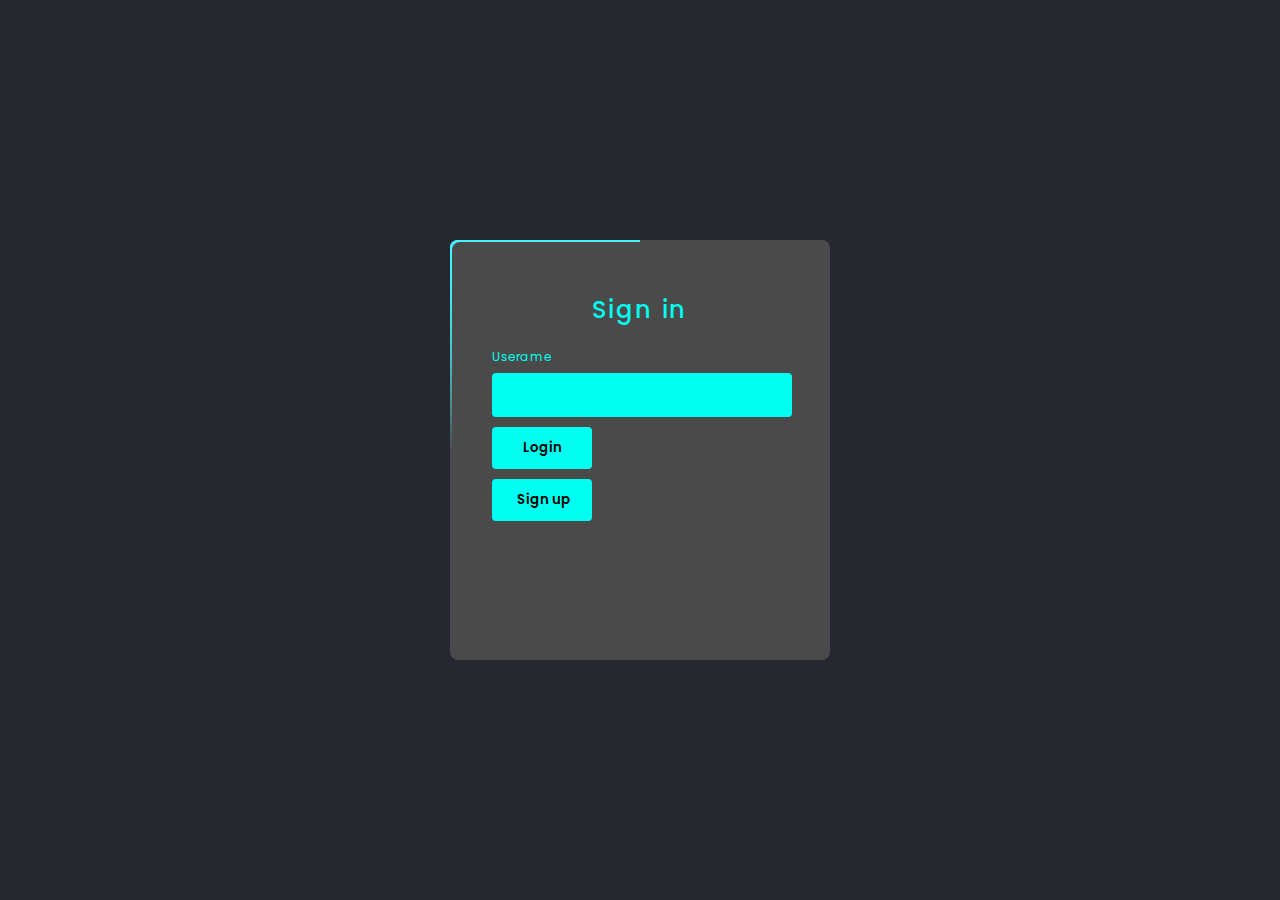
<file: src/frontend/login.html>
<!DOCTYPE html>
<html lang="en">
<head>
	<meta charset="UTF-8">
	<title>Image Manipulator</title>
	<link rel="stylesheet" href="login.css">
</head>
<body>
	<div class="box">
		<form autocomplete="off">
			<h2>Sign in</h2>
			<div class="inputBox">
				<input type="text" id="loginName">
				<span>Userame</span>
				<i></i>
			</div>
			<button onclick="login()" class="button button1">Login</button>
			<input type="button" onclick="location.href='reg.html'" value="Sign up">
		</form>
	</div>
	<script src="log.js"></script>
</body>
</html>
</file>
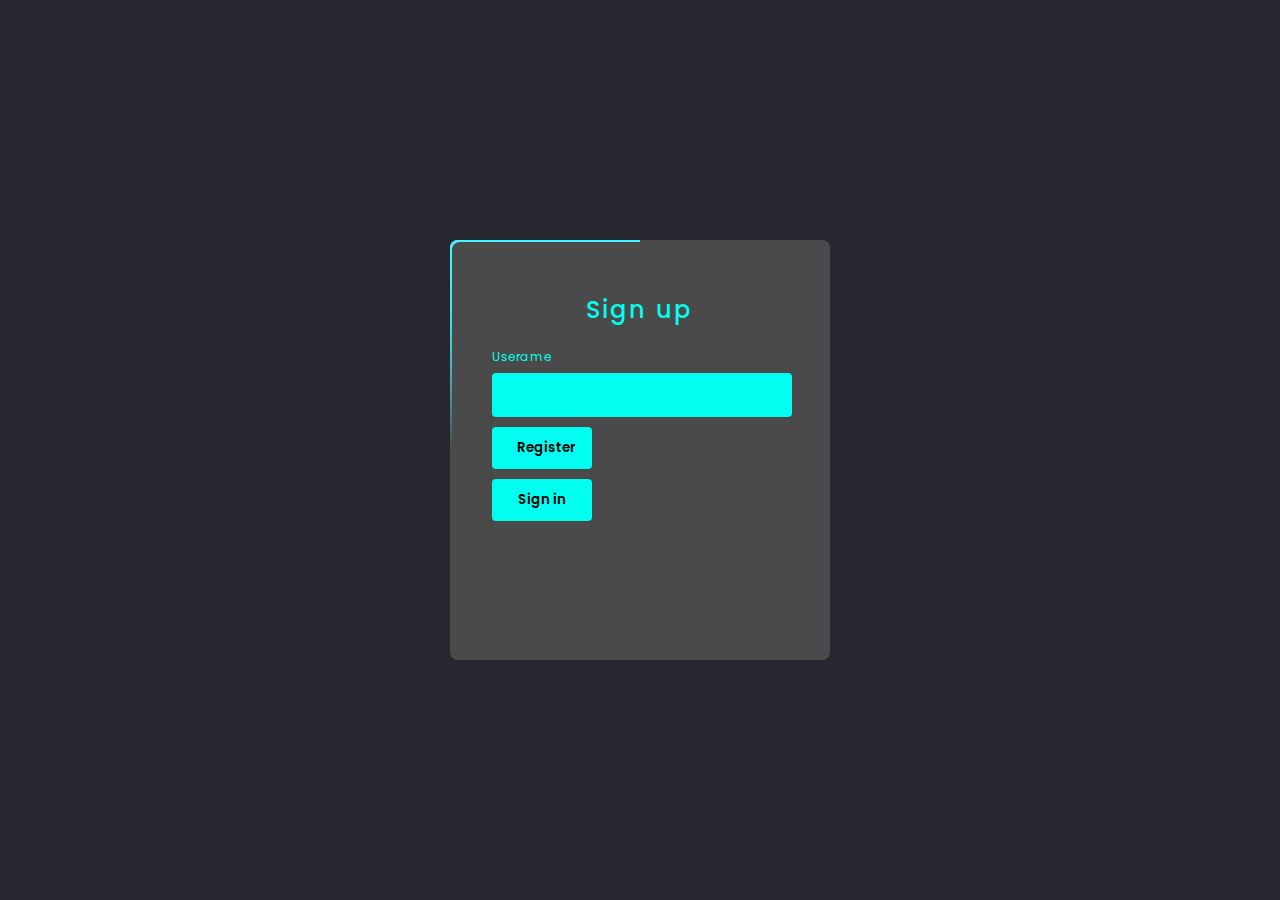
<file: src/frontend/reg.html>
<!DOCTYPE html>
<html lang="en">
<head>
    <meta charset="UTF-8">
    <title>Image Manipulator</title>
    <link rel="stylesheet" href="login.css">
</head>
<body>
    <div class="box">
        <form autocomplete="off">
            <h2>Sign up</h2>
            <div class="inputBox">
                <input type="text" id="regname">
                <span>Userame</span>
                <i></i>
            </div>
            <button onclick="register()" class="button button1">Register</button>
            <input type="button" onclick="location.href='login.html'" value="Sign in">
        </form>
    </div>
    <script src="reg.js"></script>
</body>
</html>
</file>
<file: src/frontend/login.css>
@import url('https://fonts.googleapis.com/css2?family=Poppins:wght@300;400;500;600;700;800;900&display=swap');
*
{
	margin: 0;
	padding: 0;
	box-sizing: border-box;
  font-family: 'Poppins', sans-serif;
}
body 
{
	display: flex;
	justify-content: center;
	align-items: center;
	min-height: 100vh;
	flex-direction: column;
	background: #27272f;
}
.box 
{
	position: relative;
	width: 380px;
	height: 420px;
	background: #4a4a4a;
	border-radius: 8px;
	overflow: hidden;
}
.box::before 
{
	content: '';
	z-index: 1;
	position: absolute;
	top: -50%;
	left: -50%;
	width: 380px;
	height: 420px;
	transform-origin: bottom right;
	background: linear-gradient(0deg,transparent,#45f3ff,#45f3ff);
	animation: animate 6s linear infinite;
}
.box::after 
{
	content: '';
	z-index: 1;
	position: absolute;
	top: -50%;
	left: -50%;
	width: 380px;
	height: 420px;
	transform-origin: bottom right;
	background: linear-gradient(0deg,transparent,#45f3ff,#45f3ff);
	animation: animate 6s linear infinite;
	animation-delay: -3s;
}
@keyframes animate 
{
	0%
	{
		transform: rotate(0deg);
	}
	100%
	{
		transform: rotate(360deg);
	}
}
form 
{
	position: absolute;
	inset: 2px;
	background: #4a4a4a;
	padding: 50px 40px;
	border-radius: 8px;
	z-index: 2;
	display: flex;
	flex-direction: column;
}
h2 
{
	color: #00fff1;
	font-weight: 500;
	text-align: center;
	letter-spacing: 0.1em;
}
.inputBox 
{
	position: relative;
	width: 300px;
	margin-top: 35px;
}
.inputBox input 
{
	position: relative;
	width: 100%;
	padding: 20px 10px 10px;
	background: transparent;
	outline: none;
	box-shadow: none;
	border: none;
	color: #23242a;
	font-size: 1em;
	letter-spacing: 0.05em;
	transition: 0.5s;
	z-index: 10;
}
.inputBox span 
{
	position: absolute;
	left: 0;
	padding: 20px 0px 10px;
	pointer-events: none;
	font-size: 1em;
	color: #00fff1;
	letter-spacing: 0.05em;
	transition: 0.5s;
}
.inputBox input:valid ~ span,
.inputBox input:focus ~ span 
{
	color: #00fff1;
	transform: translateX(0px) translateY(-34px);
	font-size: 0.75em;
}
.inputBox i 
{
	position: absolute;
	left: 0;
	bottom: 0;
	width: 100%;
	height: 2px;
	background: #00fff1;
	border-radius: 4px;
	overflow: hidden;
	transition: 0.5s;
	pointer-events: none;
	z-index: 9;
}
.inputBox input:valid ~ i,
.inputBox input:focus ~ i 
{
	height: 44px;
}
input[type="button"], .button1
{
	border: none;
	outline: none;
	padding: 11px 25px;
	background: #00fff1;
	cursor: pointer;
	border-radius: 4px;
	font-weight: 600;
	width: 100px;
	margin-top: 10px;
}
input[type="button"]:active, .button1:active
{
	opacity: 0.8;
}
</file>
